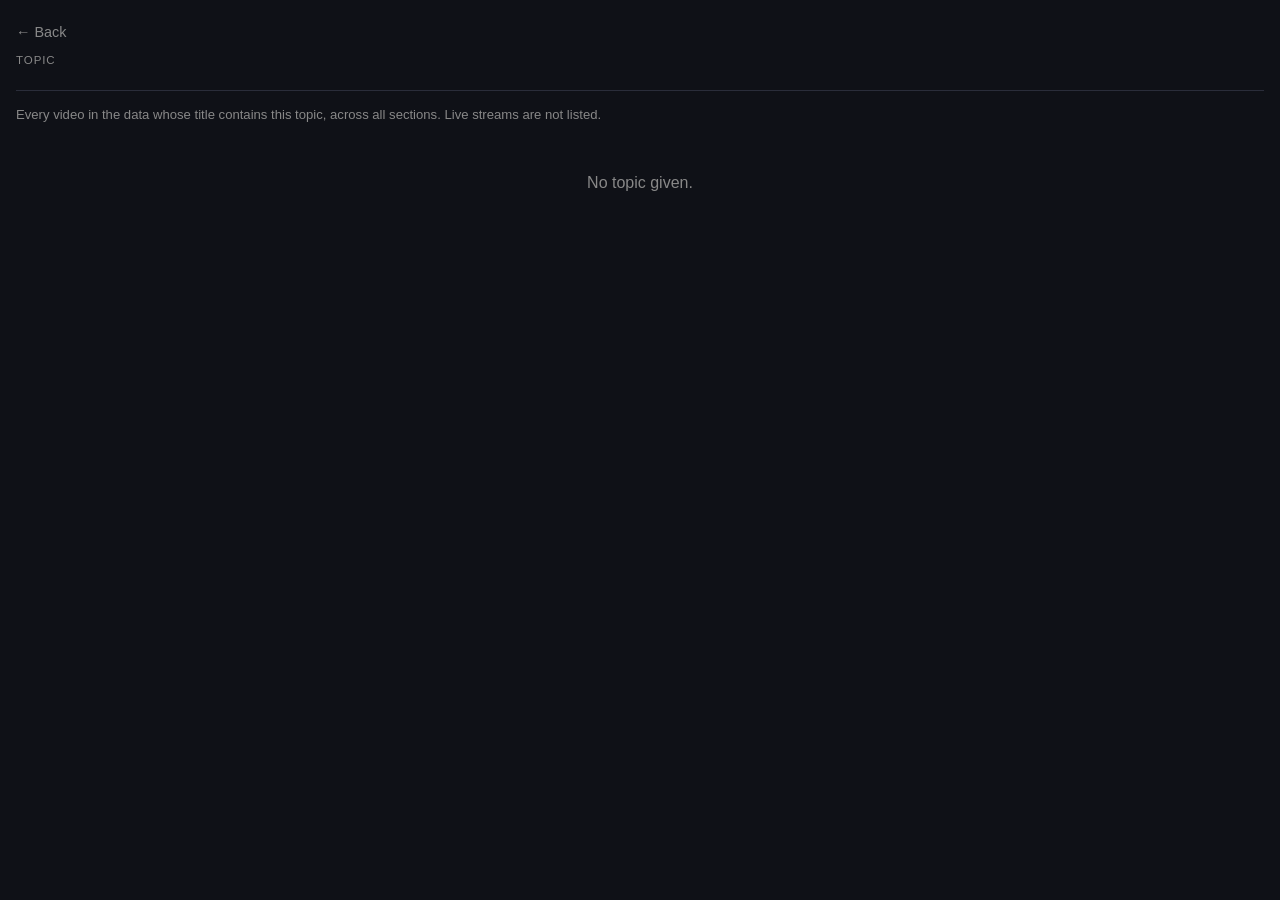
<file: topic.html>
<!DOCTYPE html>
<html lang="en">
<head>
  <meta charset="UTF-8">
  <meta name="viewport" content="width=device-width, initial-scale=1.0">
  <title>Topic</title>
  <link rel="manifest" href="manifest.json">
  <meta name="theme-color" content="#0f1117">
  <style>
    *, *::before, *::after { box-sizing: border-box; margin: 0; padding: 0; }
    body { font-family: 'Segoe UI', sans-serif; background: #0f1117; color: #e0e0e0; min-height: 100vh; padding: 20px 16px; }
    .wrap { max-width: 1280px; margin: 0 auto; }
    .back-btn { background: none; border: none; color: #888; cursor: pointer; font-size: 0.9rem; padding: 4px 0 14px 0; }
    .back-btn:hover { color: #fff; }

    .topic-head { border-bottom: 1px solid #2a2d3a; padding-bottom: 14px; margin-bottom: 16px; }
    .topic-kicker { font-size: 0.72rem; text-transform: uppercase; letter-spacing: 0.08em; color: #888; }
    .topic-title { font-size: 1.6rem; color: #fff; margin-top: 4px; }
    .topic-meta { margin-top: 6px; font-size: 0.85rem; color: #aaa; }
    .section-chips { display: flex; flex-wrap: wrap; gap: 6px; margin-top: 10px; }
    .section-chip { font-size: 0.75rem; background: #1a1d27; border: 1px solid #2a2d3a; color: #bbb; padding: 3px 10px; border-radius: 14px; }

    .video-grid { display: grid; grid-template-columns: repeat(auto-fill, minmax(260px, 1fr)); gap: 16px; }
    .video-card { display: block; background: #1a1d27; border: 1px solid #2a2d3a; border-radius: 10px; overflow: hidden; color: inherit; text-decoration: none; transition: transform 0.2s, border-color 0.2s; }
    .video-card:hover { transform: translateY(-2px); border-color: #3a86ff; }
    .thumb-wrap { position: relative; aspect-ratio: 16 / 9; background: #000; }
    .thumb-wrap img { width: 100%; height: 100%; object-fit: cover; display: block; }
    .duration-badge { position: absolute; bottom: 6px; right: 6px; background: rgba(0,0,0,0.8); color: #fff; font-size: 0.72rem; padding: 2px 6px; border-radius: 4px; }
    .card-body { padding: 10px 12px 12px; }
    .card-channel { font-size: 0.72rem; color: #3a86ff; text-transform: uppercase; letter-spacing: 0.03em; }
    .card-title { margin-top: 4px; font-size: 0.92rem; line-height: 1.4; color: #e0e0e0; display: -webkit-box; -webkit-line-clamp: 2; -webkit-box-orient: vertical; overflow: hidden; }
    .card-meta { margin-top: 6px; font-size: 0.78rem; color: #888; display: flex; justify-content: space-between; }
    .empty { padding: 40px 0; text-align: center; color: #888; }
    .notice { font-size: 0.82rem; color: #888; margin-bottom: 12px; }
  </style>
</head>
<body>
  <div class="wrap">
    <button class="back-btn" onclick="history.back()">← Back</button>
    <div class="topic-head">
      <div class="topic-kicker">Topic</div>
      <div class="topic-title" id="topicTitle">Loading…</div>
      <div class="topic-meta" id="topicMeta"></div>
      <div class="section-chips" id="sectionChips"></div>
    </div>
    <p class="notice">Every video in the data whose title contains this topic, across all sections. Live streams are not listed.</p>
    <div id="results"></div>
  </div>

  <script src="assets/topics.js"></script>
  <script>
    // Dynamic topic page: ?k=<topic key>&l=<topic label>. The key is the same key the Topics tab uses,
    // so the page matches titles exactly the way the tab counted them.
    const params = new URLSearchParams(location.search);
    const topicKey   = params.get('k') || '';
    const topicLabel = params.get('l') || topicKey;

    const esc = s => String(s ?? '').replace(/[&<>"']/g, c =>
      ({ '&': '&amp;', '<': '&lt;', '>': '&gt;', '"': '&quot;', "'": '&#39;' }[c]));
    const fmtViews = n => n >= 1e6 ? (n / 1e6).toFixed(1) + 'M' : n >= 1e3 ? (n / 1e3).toFixed(1) + 'K' : String(n || 0);
    const fmtDur = s => {
      if (!s) return '';
      const h = Math.floor(s / 3600), m = Math.floor((s % 3600) / 60), sec = s % 60;
      return h ? `${h}:${String(m).padStart(2, '0')}:${String(sec).padStart(2, '0')}` : `${m}:${String(sec).padStart(2, '0')}`;
    };
    const fmtAgo = ts => {
      const d = Math.floor(Date.now() / 1000 - ts);
      if (d < 3600) return Math.floor(d / 60) + 'm ago';
      if (d < 86400) return Math.floor(d / 3600) + 'h ago';
      return Math.floor(d / 86400) + 'd ago';
    };
    const SECTION_NAMES = {
      bengali: 'Bengali', opinion: 'Bengali opinion', national_english: 'National English', national_hindi: 'National Hindi',
      world_news: 'World', hindi_right_opinion: 'Hindi right opinion', hindi_left_opinion: 'Hindi left opinion',
      bangladesh: 'Bangladesh', pakistan: 'Pakistan', nepal: 'Nepal', srilanka: 'Sri Lanka', myanmar: 'Myanmar',
      wb: 'West Bengal', india: 'India',
    };

    function getJson(url) { return fetch(url).then(r => r.json()).catch(() => ({})); }

    async function load() {
      document.getElementById('topicTitle').textContent = topicLabel;
      document.title = topicLabel + ' · Topic';
      if (!topicKey) { document.getElementById('results').innerHTML = '<div class="empty">No topic given.</div>'; return; }

      const [data, rules] = await Promise.all([getJson('data/videos.json'), getJson('data/topic_rules.json')]);
      const bank = await getJson('data/function_words.json');
      HubTopics.addStopwords(bank);

      // every section's videos, each video once
      const seen = new Map(), sectionOf = new Map();
      for (const [slug, list] of Object.entries(data)) {
        if (!Array.isArray(list)) continue;
        for (const v of list) {
          if (v.live_broadcast === 'live' || seen.has(v.video_id)) continue;
          seen.set(v.video_id, v); sectionOf.set(v.video_id, slug);
        }
      }
      const all = [...seen.values()];

      // the same matching the Topics tab uses: the same common words, rules and alias merging
      const R = HubTopics.normalizeRules(rules);
      const common = new Set([...HubTopics.commonWords(all), ...R.ignoreWords]);
      const hits = all.filter(v => HubTopics.ngrams(v.title, v.channel_name, common, R.alias).has(topicKey));
      hits.sort((a, b) => b.view_count - a.view_count);

      const bySection = {};
      hits.forEach(v => { const s = sectionOf.get(v.video_id); bySection[s] = (bySection[s] || 0) + 1; });
      const totalViews = hits.reduce((n, v) => n + (v.view_count || 0), 0);
      document.getElementById('topicMeta').textContent =
        `${hits.length} video${hits.length === 1 ? '' : 's'} · ${fmtViews(totalViews)} views in total · ${new Set(hits.map(v => v.channel_name)).size} channels`;
      document.getElementById('sectionChips').innerHTML = Object.entries(bySection)
        .sort((a, b) => b[1] - a[1])
        .map(([s, n]) => `<span class="section-chip">${esc(SECTION_NAMES[s] || s)} · ${n}</span>`).join('');

      const results = document.getElementById('results');
      if (!hits.length) { results.innerHTML = '<div class="empty">No videos match this topic right now.</div>'; return; }
      results.innerHTML = '<div class="video-grid">' + hits.map(v => `
        <a class="video-card" href="player.html?v=${encodeURIComponent(v.video_id)}&t=${encodeURIComponent(v.title)}&c=${encodeURIComponent(v.channel_name)}">
          <div class="thumb-wrap">
            <img src="${esc(v.thumbnail)}" alt="" loading="lazy" onerror="this.src='https://i.ytimg.com/vi/${esc(v.video_id)}/mqdefault.jpg'">
            ${v.duration ? `<span class="duration-badge">${fmtDur(v.duration)}</span>` : ''}
          </div>
          <div class="card-body">
            <div class="card-channel">${esc(v.channel_name)}</div>
            <div class="card-title">${esc(v.title)}</div>
            <div class="card-meta"><span>👁 ${fmtViews(v.view_count)}</span><span>${fmtAgo(v.timestamp)}</span></div>
          </div>
        </a>`).join('') + '</div>';
    }
    load();
  </script>
</body>
</html>
</file>
